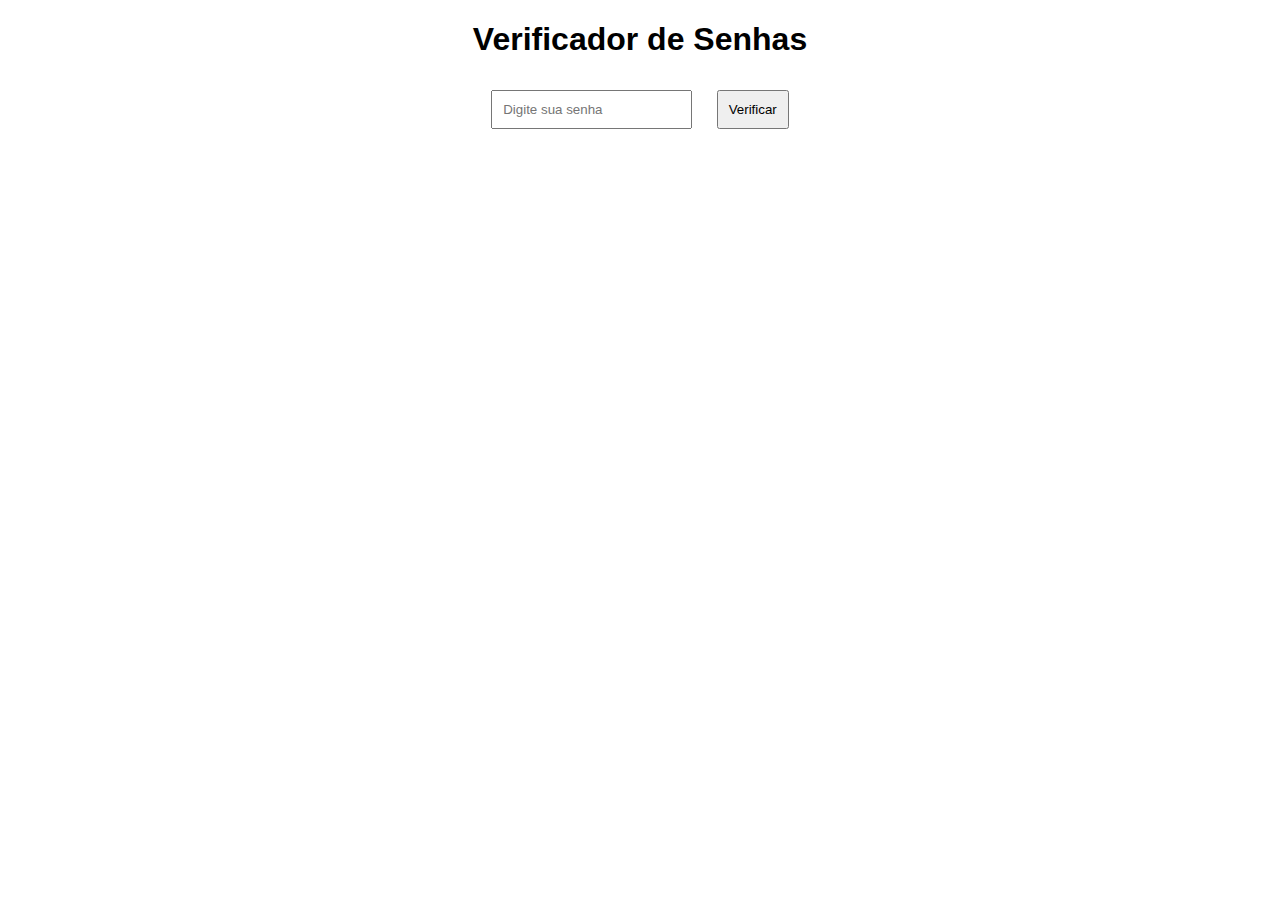
<file: atividadeJS/pages/login.html>
<!DOCTYPE html>
<html lang="en">
<head>
    <meta charset="UTF-8">
    <meta name="viewport" content="width=device-width, initial-scale=1.0">
    <link rel="stylesheet" href="/atividadeJS/assets/login.css">
    <title>Verificador de Senhas</title>
</head>
<body>
    
    <h1>Verificador de Senhas</h1>
  <input type="password" id="password" placeholder="Digite sua senha">
  <button id="verify-btn">Verificar</button>
  <p id="result"></p>

  <script src="/atividadeJS/assets/login.js"></script>

</body>
</html>
</file>
<file: atividadeJS/assets/login.css>
body {
    font-family: Arial, sans-serif;
    text-align: center;
    margin: 20px;
  }
  input, button {
    margin: 10px;
    padding: 10px;
  }
  .success {
    color: green;
  }
  .error {
    color: red;
  }
</file>
